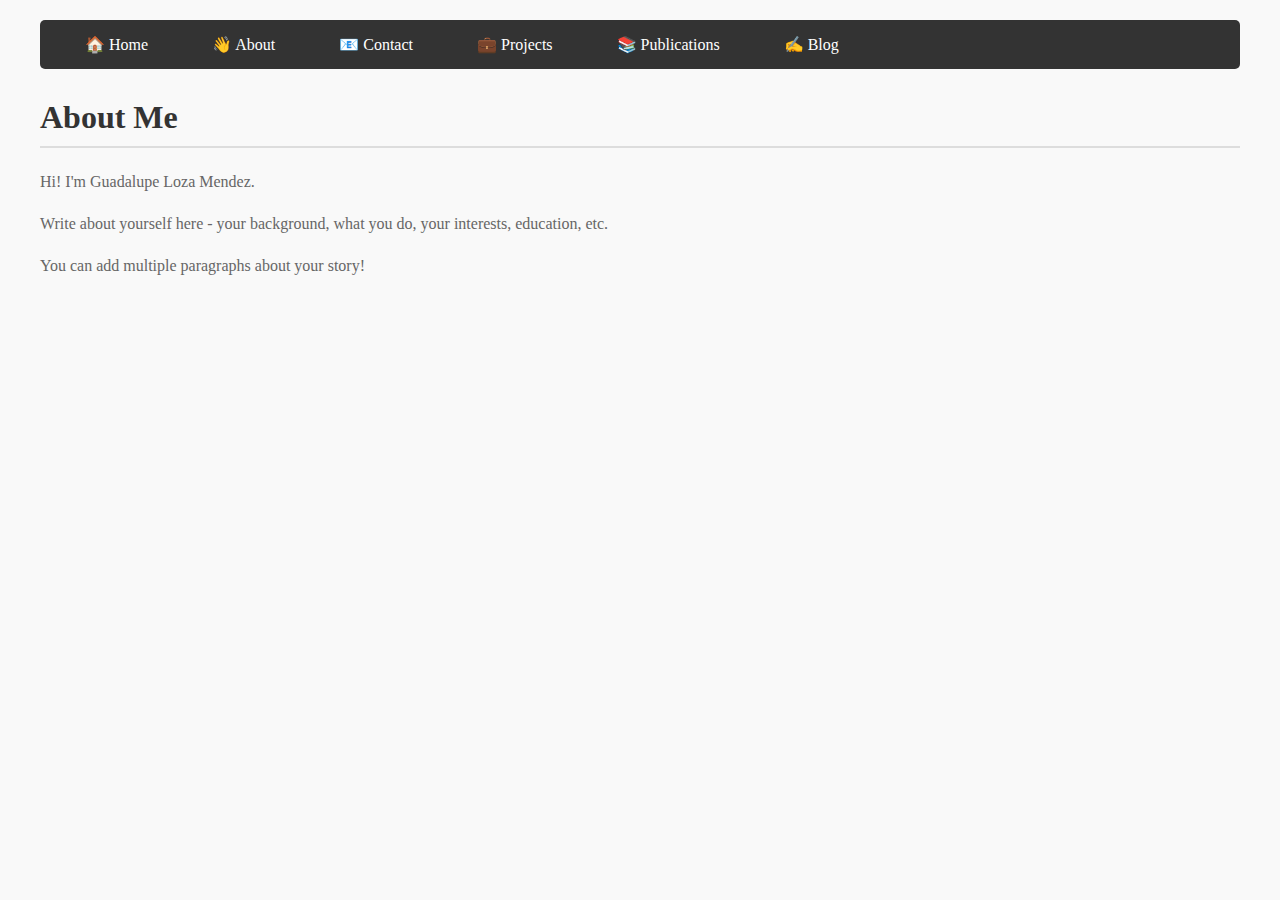
<file: about.html>
<!DOCTYPE html>
<html lang="en">
<head>
    <meta charset="UTF-8">
    <meta name="viewport" content="width=device-width, initial-scale=1.0">
    <title>About Me - Guadalupe Loza Mendez</title>
    <link rel="stylesheet" href="style.css">
</head>
<body>
    <div class="container">
        <nav>
            <a href="index.html">🏠 Home</a>
            <a href="about.html">👋 About</a>
            <a href="contact.html">📧 Contact</a>
            <a href="projects.html">💼 Projects</a>
            <a href="publications.html">📚 Publications</a>
            <a href="blog.html">✍️ Blog</a>
        </nav>
        
        <h1>About Me</h1>
        <p>Hi! I'm Guadalupe Loza Mendez.</p>
        <p>Write about yourself here - your background, what you do, your interests, education, etc.</p>
        <p>You can add multiple paragraphs about your story!</p>
    </div>
</body>
</html>
</file>
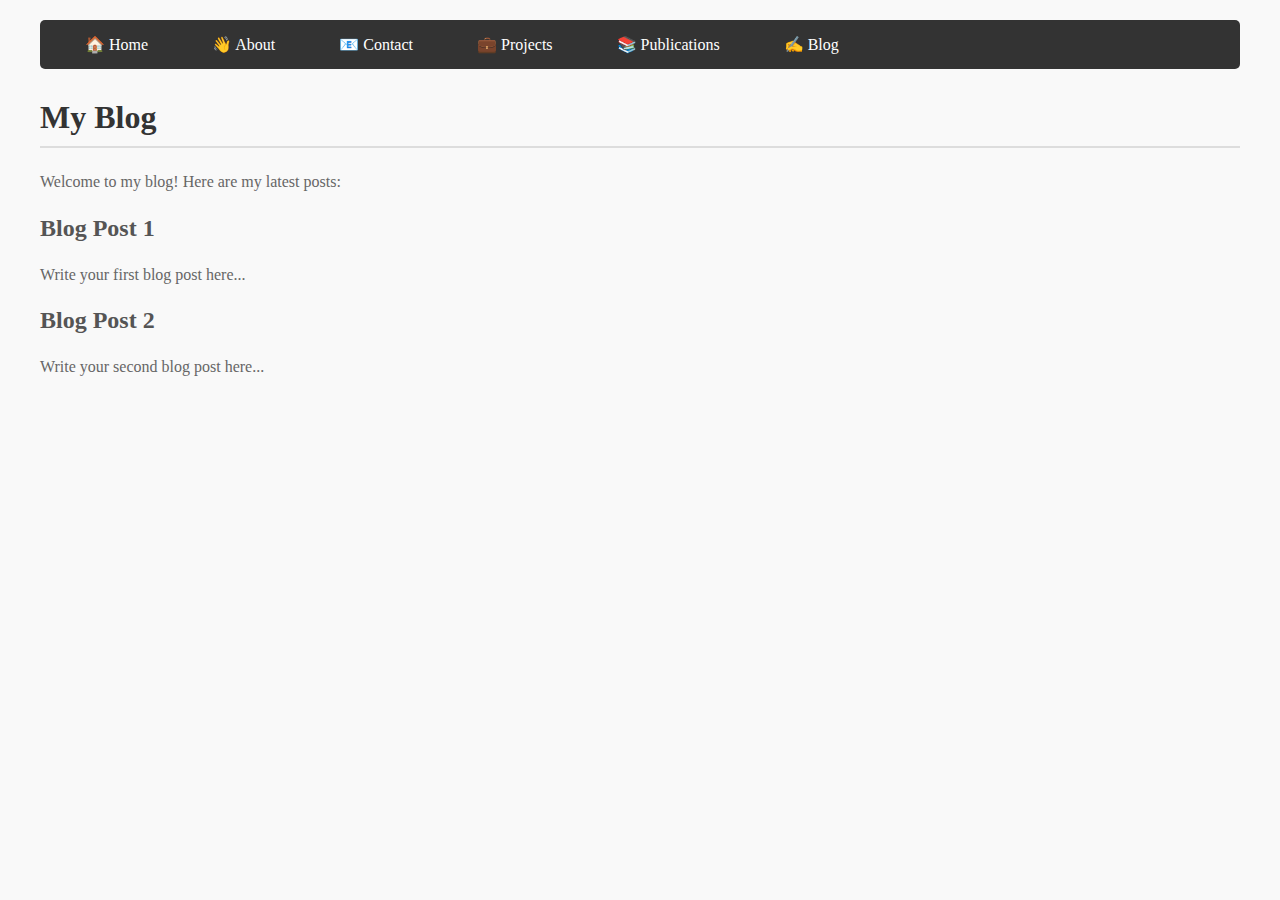
<file: blog.html>
<!DOCTYPE html>
<html lang="en">
<head>
    <meta charset="UTF-8">
    <meta name="viewport" content="width=device-width, initial-scale=1.0">
    <title>My Blog - Guadalupe Loza Mendez</title>
    <link rel="stylesheet" href="style.css">
</head>
<body>
    <div class="container">
        <nav>
            <a href="index.html">🏠 Home</a>
            <a href="about.html">👋 About</a>
            <a href="contact.html">📧 Contact</a>
            <a href="projects.html">💼 Projects</a>
            <a href="publications.html">📚 Publications</a>
            <a href="blog.html">✍️ Blog</a>
        </nav>
        
        <h1>My Blog</h1>
        <p>Welcome to my blog! Here are my latest posts:</p>
        <h2>Blog Post 1</h2>
        <p>Write your first blog post here...</p>
        
        <h2>Blog Post 2</h2>
        <p>Write your second blog post here...</p>
    </div>
</body>
</html>
</file>
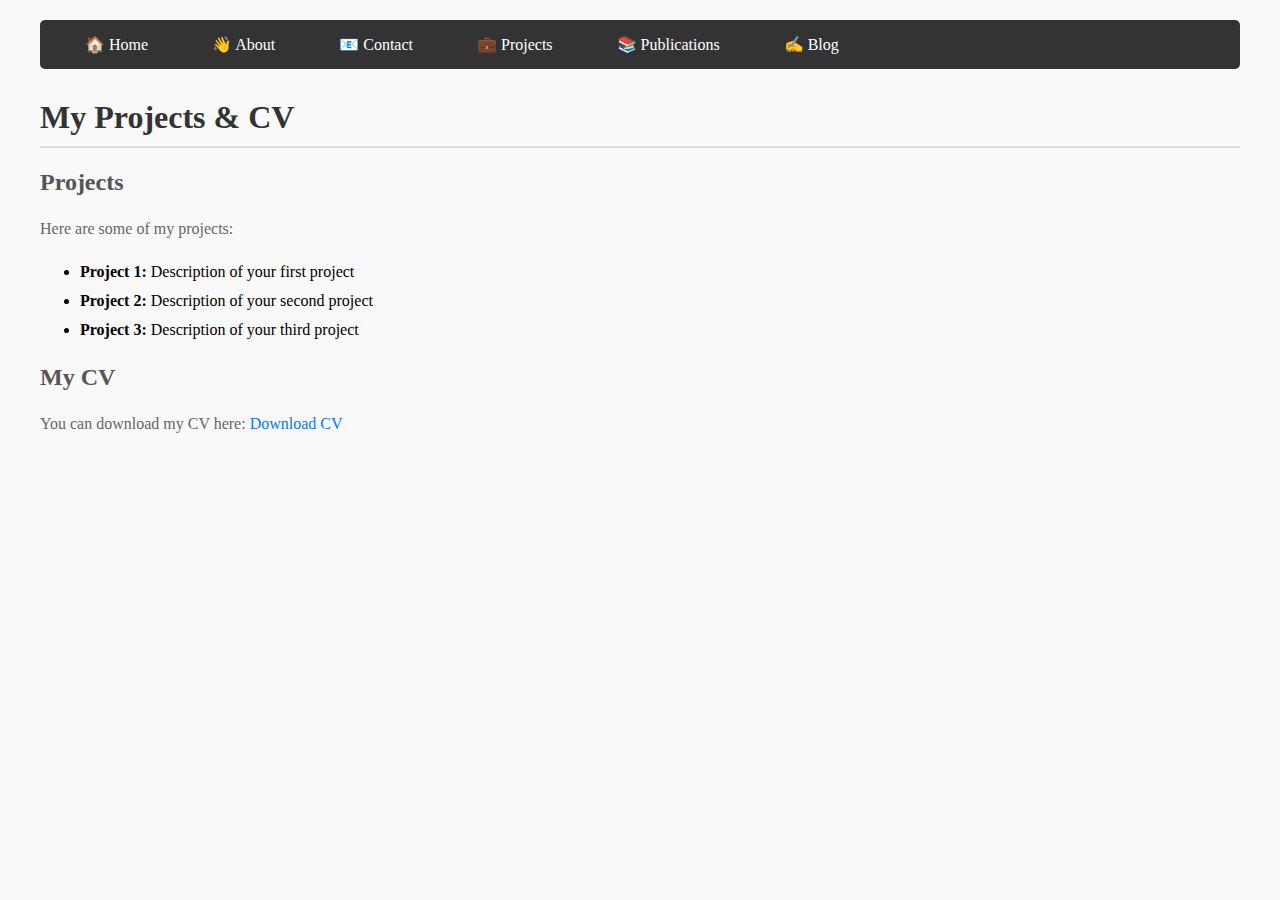
<file: projects.html>
<!DOCTYPE html>
<html lang="en">
<head>
    <meta charset="UTF-8">
    <meta name="viewport" content="width=device-width, initial-scale=1.0">
    <title>My Projects - Guadalupe Loza Mendez</title>
    <link rel="stylesheet" href="style.css">
</head>
<body>
    <div class="container">
        <nav>
            <a href="index.html">🏠 Home</a>
            <a href="about.html">👋 About</a>
            <a href="contact.html">📧 Contact</a>
            <a href="projects.html">💼 Projects</a>
            <a href="publications.html">📚 Publications</a>
            <a href="blog.html">✍️ Blog</a>
        </nav>
        
        <h1>My Projects & CV</h1>
        <h2>Projects</h2>
        <p>Here are some of my projects:</p>
        <ul>
            <li><strong>Project 1:</strong> Description of your first project</li>
            <li><strong>Project 2:</strong> Description of your second project</li>
            <li><strong>Project 3:</strong> Description of your third project</li>
        </ul>
        
        <h2>My CV</h2>
        <p>You can download my CV here: <a href="your-cv.pdf">Download CV</a></p>
    </div>
</body>
</html>
</file>
<file: style.css>
body {
    font-family: "Garamond", "Times New Roman", serif;
    margin: 0;
    padding: 0;
    background-color: #f9f9f9;
}

.container {
    max-width: 1200px;
    margin: 0 auto;
    padding: 20px;
}

nav {
    background-color: #333;
    padding: 15px;
    margin-bottom: 30px;
    border-radius: 5px;
}

nav a {
    color: white;
    text-decoration: none;
    margin: 0 15px;
    padding: 8px 15px;
    border-radius: 3px;
    transition: background-color 0.3s;
    font-family: "Garamond", "Times New Roman", serif;
}

nav a:hover {
    background-color: #555;
}

h1 {
    color: #333;
    border-bottom: 2px solid #ddd;
    padding-bottom: 10px;
    font-family: "Garamond", "Times New Roman", serif;
}

h2 {
    color: #555;
    font-family: "Garamond", "Times New Roman", serif;
}

img {
    max-width: 100%;
    height: auto;
    border-radius: 10px;
    box-shadow: 0 4px 8px rgba(0,0,0,0.1);
}

p {
    line-height: 1.6;
    color: #666;
    font-family: "Garamond", "Times New Roman", serif;
}

ul {
    line-height: 1.8;
    font-family: "Garamond", "Times New Roman", serif;
}

a {
    color: #007bff;
    text-decoration: none;
}

a:hover {
    text-decoration: underline;
}
</file>
